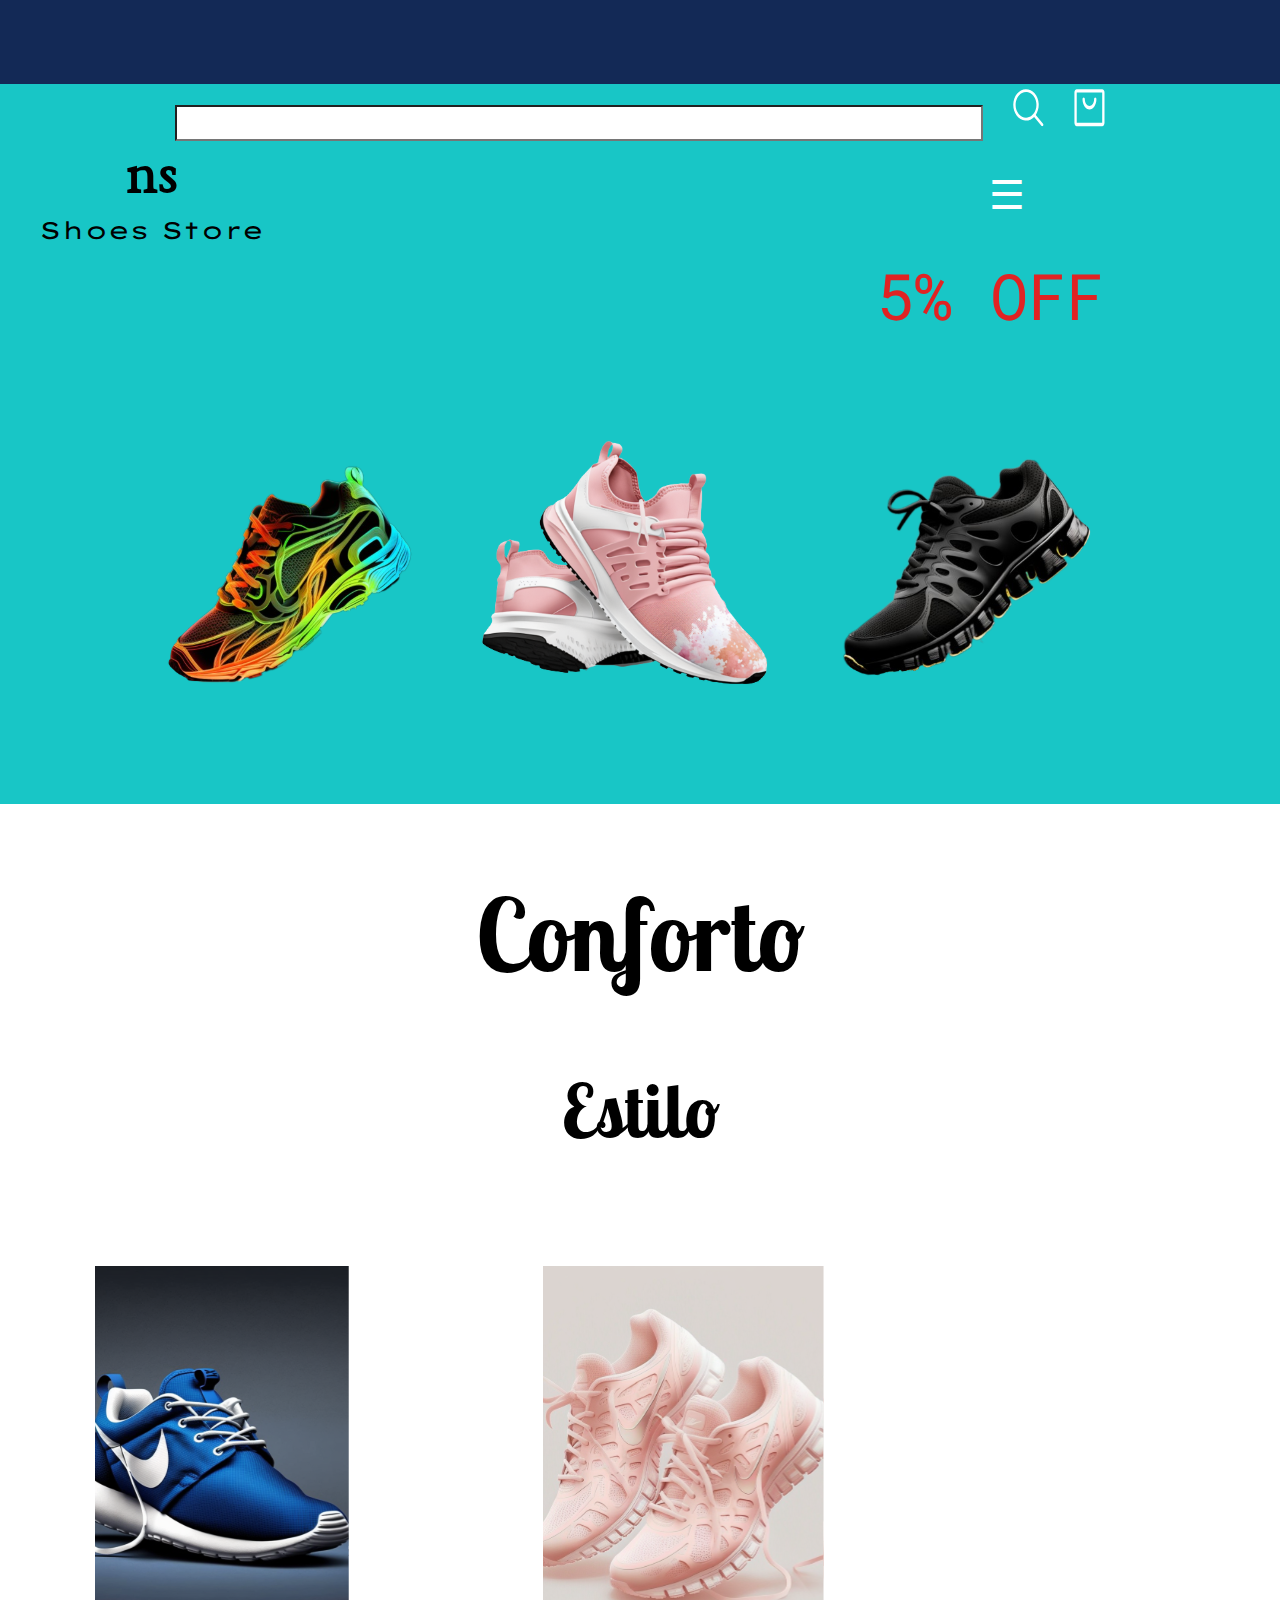
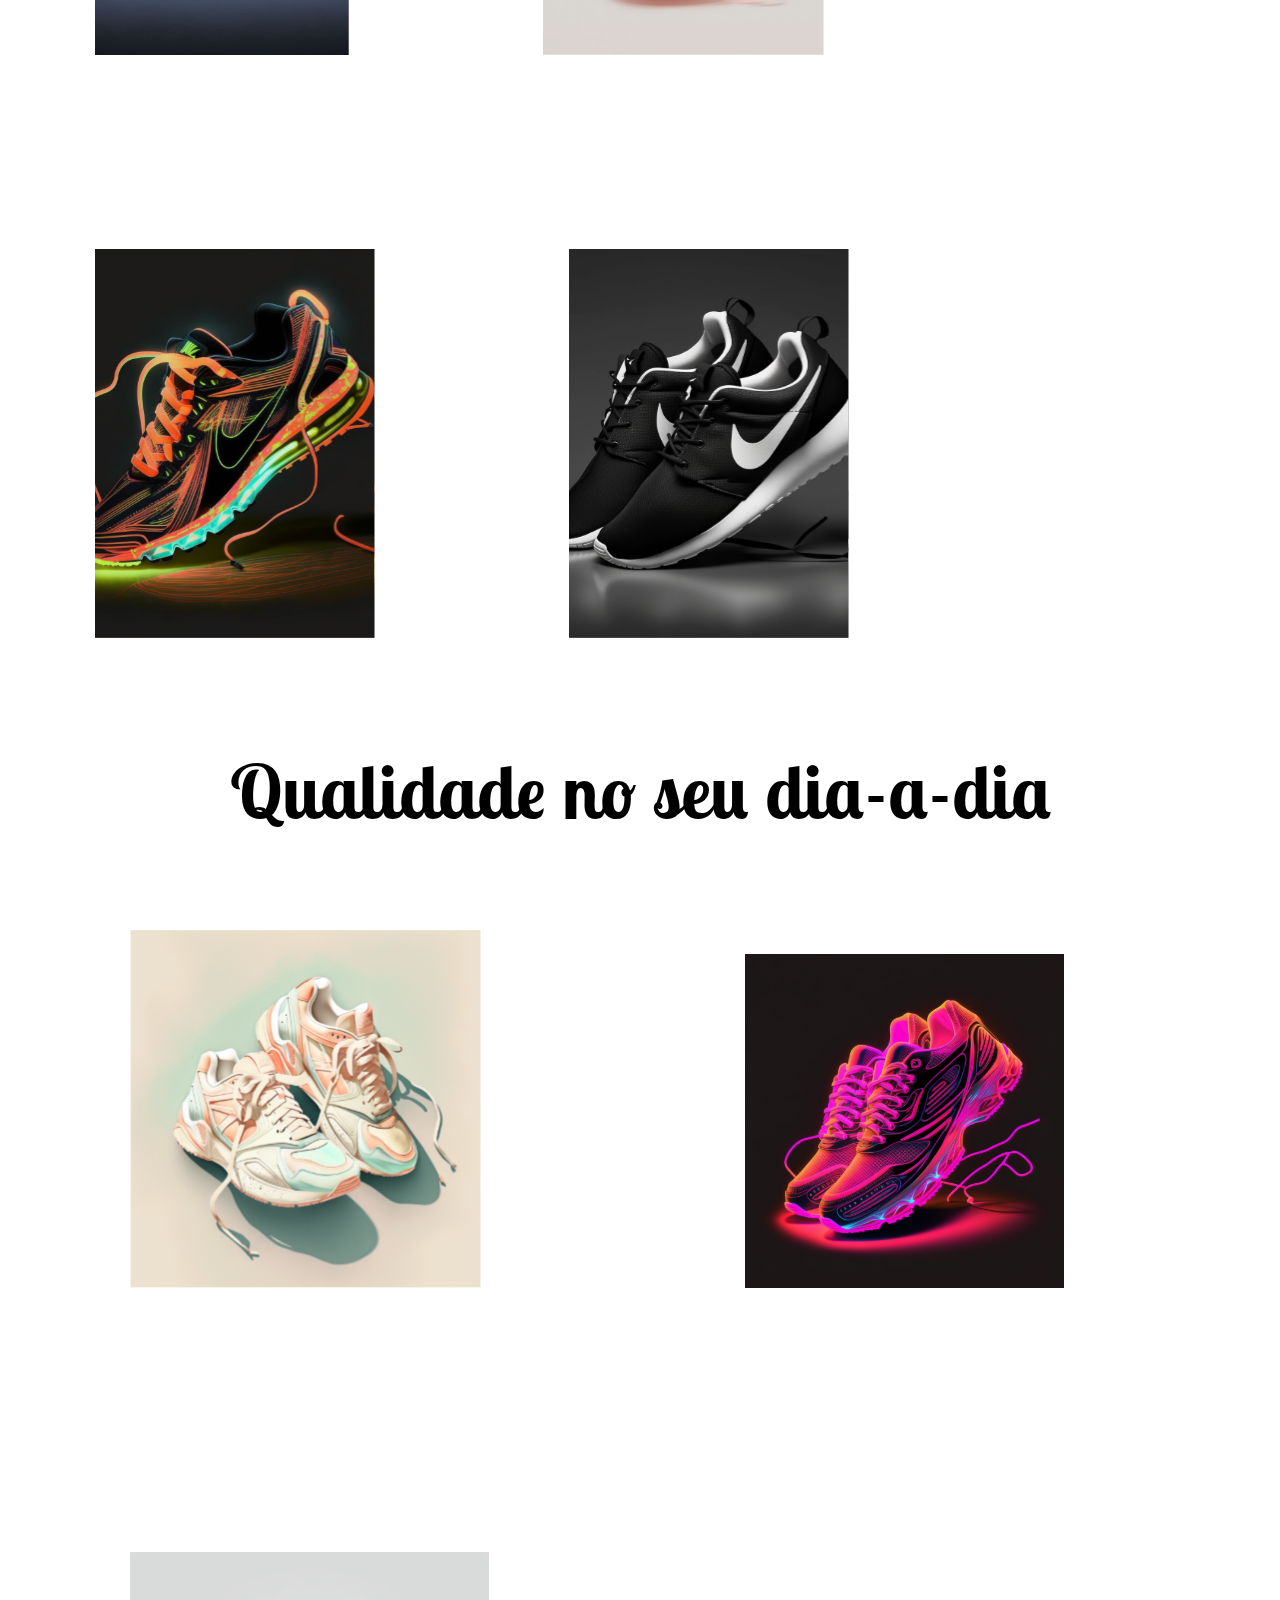
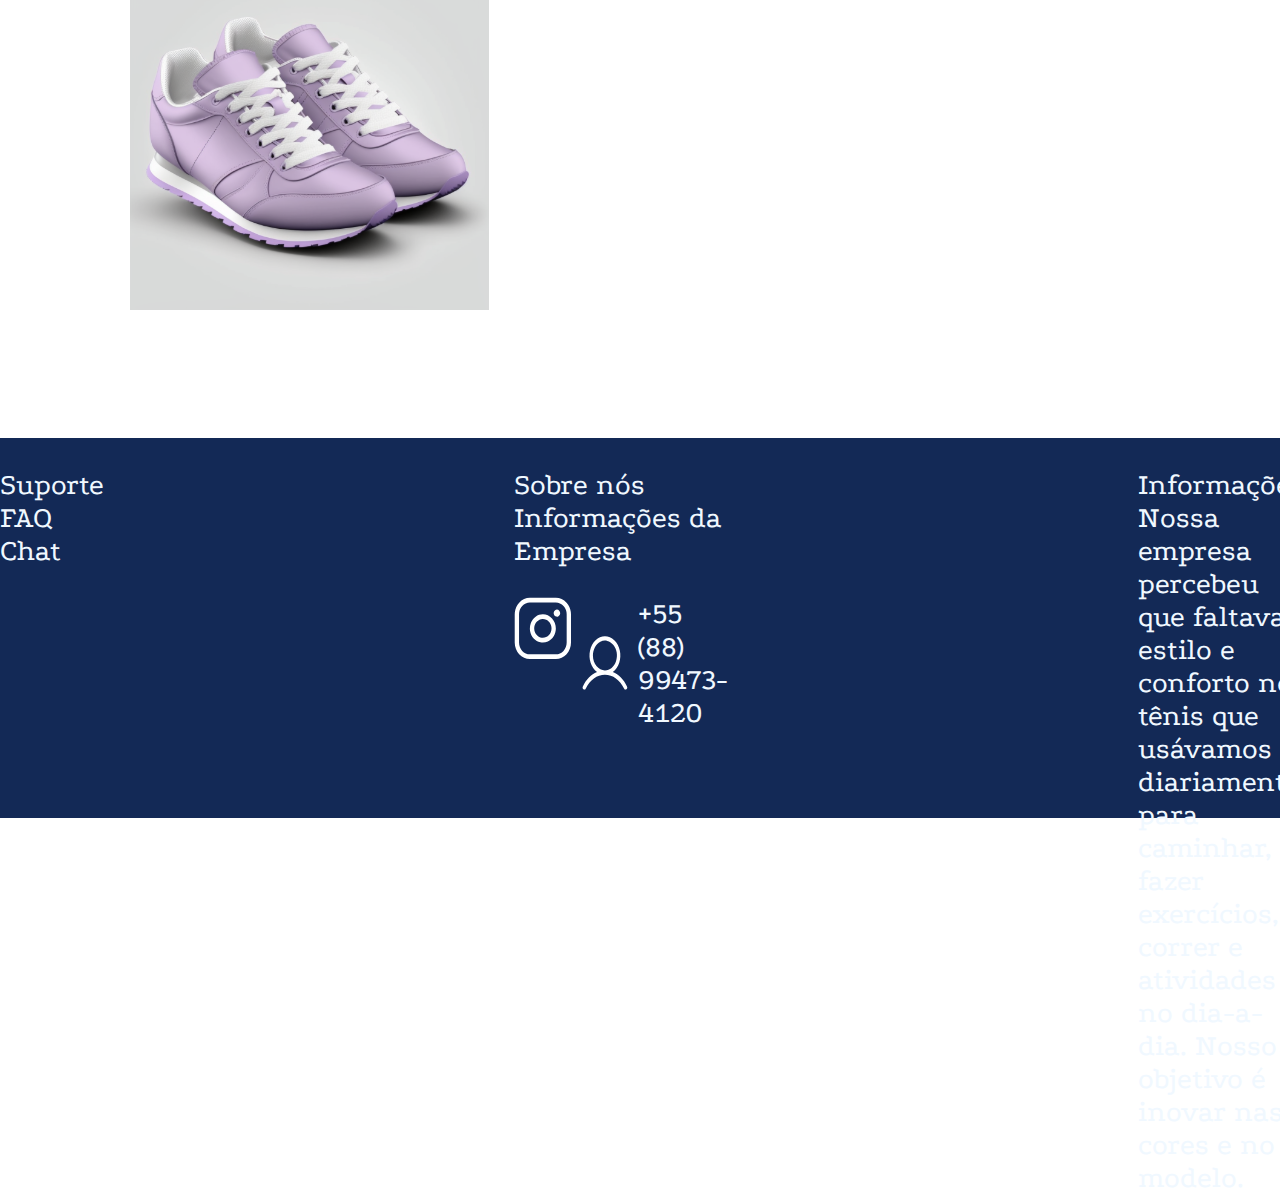
<file: index.html>
<!DOCTYPE html>
<html lang="pt-br">

<head>
    <meta charset="UTF-8">
    <meta http-equiv="X-UA-Compatible" content="IE=edge">
    <meta name="viewport" content="width=device-width, initial-scale=1.0">
    <title>NSShoesStore_index</title>

    <link rel="stylesheet" href="./style.css">

    <meta name="viewport" content="width=device-width,initial-scale=1">
</head>

<body>
    <div class="tudo">
        <div class="borda"></div>
        <aside id="menuOculto" class="menuOculto">
            <a href="javascript:void(0)" class="btnFechar" onclick="fecharNav()">&times;</a>
            <a href="#">tendências</a>
            <a href="#">novidades</a>
            <a href="#">promoções</a>
        </aside>

        <div class="painel">
            <div class="pesquisa">
                <input type="text"><img src="./img/lupa.svg" alt="" id="lupa"><a href="./teladelogin.html"><img
                        src="./img/sacola.svg" alt="" id="sacola"></a>
            </div>


            <div class="textopainel">
                <div class="logo">
                    <h1>ns</h1>
                    <p>Shoes Store</p>
                    <nav>
                </div>

                <div class="icones">

                    <section id="principal">
                        <span style="font-size: 40px;cursor: pointer;color: white;" onclick="abrirNav()">&#9776;
                        </span>
                    </section>
                </div>
                </nav>
            </div>



            <div class="oferta">
                <p>5% OFF</p>
                <img src="./img/tenispainel3.svg" alt="">
                <img src="./img/tenispainel1.svg" alt="">
                <img src="./img/tenispainel2.svg" alt="">
            </div>

        </div>



        <div class="produtos">

            <h1>Conforto</h1>
            <h2>Estilo</h2>
        </div><br></br>
        <br></br>


        <div class="projeto">

            <div class="imagens1">
                <img src="./img/img1.svg" alt="img1">

                <img src="./img/img2.svg" alt="img2">
                <img src="./img/img3.svg" alt="img3">
                <img src="./img/img4.svg" alt="img4">
            </div><br><br><br><br><br><br><br><br>
        </div>
        <div class="qualidade">
            <h2>Qualidade no seu dia-a-dia</h2>
        </div>
        <div class="imagens2">

            <img src="./img/img5.svg" alt="img5">
            <img src="./img/img6.svg" alt="img6">
            <img src="./img/img7.svg" alt="img7">
        </div><br><br><br><br><br><br><br><br>
    </div>


    </div>




    <div class="Rodapé">

        <p id="suporte">Suporte<br>
            FAQ<br>
            Chat</p>

        <div class="tex">
            <p id="sobre">Sobre nós<br>
                Informações da Empresa</p>
            <div class="contato"><a href="https://www.instagram.com/"><img src="./img/img.svg" alt="" class="insta"
                        id="insta"></a>
                <img src="./img/imagem.svg" alt="">
                +55 (88) 99473-4120
            </div>
        </div>

        <div class="texto">
            <p>Informações:<br>
                Nossa empresa percebeu que faltava estilo e conforto nos tênis que
                usávamos diariamente, para caminhar, fazer exercícios, correr
                e atividades no dia-a-dia. Nosso objetivo é inovar nas cores e no modelo.
            </p>
        </div>

    </div>
    </div>
    <script type="text/javascript" src="script.js"></script>
</body>

</html>
</file>
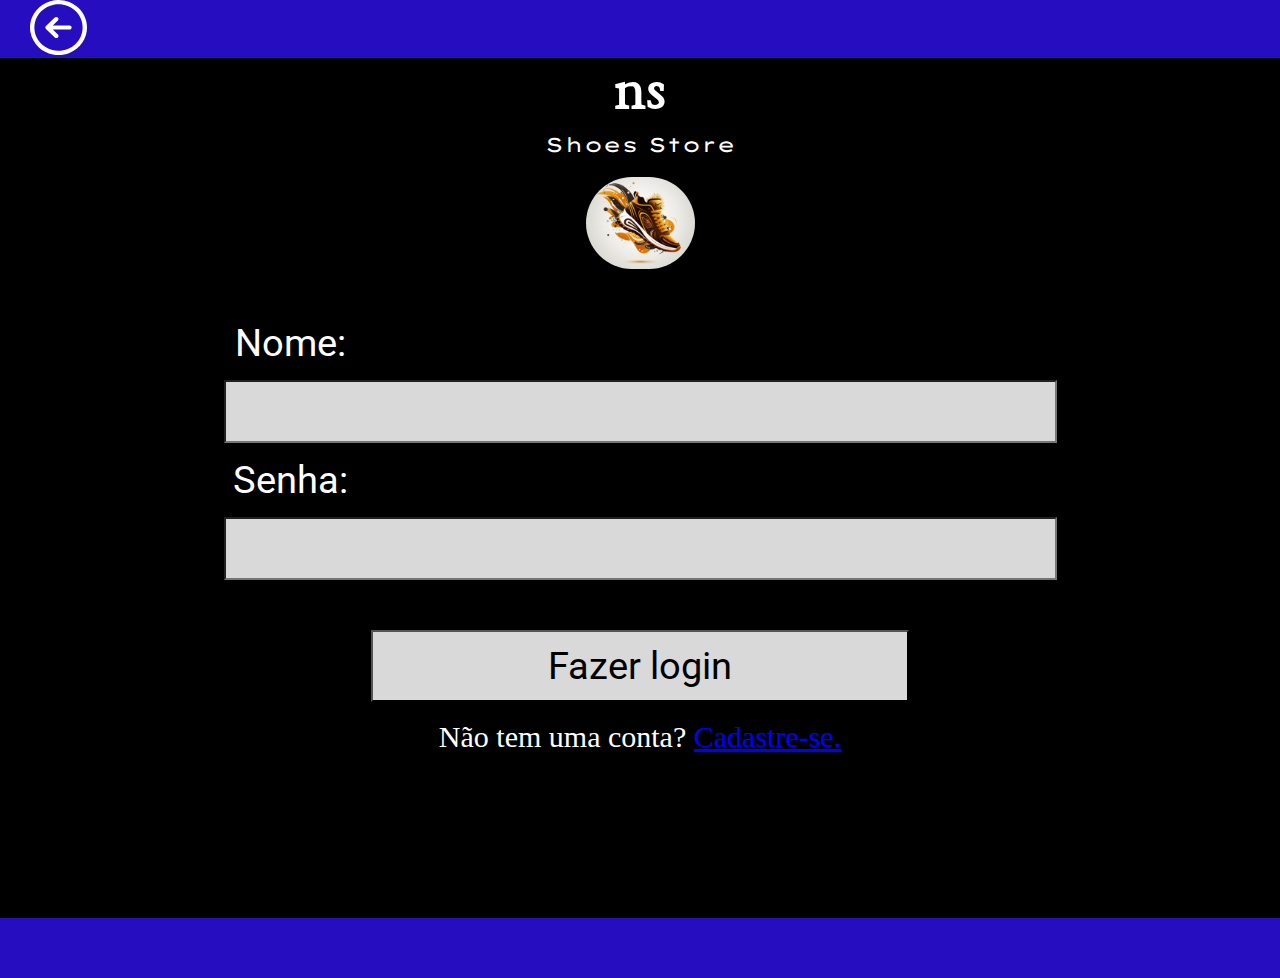
<file: teladelogin.html>
<!DOCTYPE html>
<html lang="pt-br">

<head>
    <meta charset="UTF-8">
    <meta name="viewport" content="width=device-width, initial-scale=1.0">
    <title>NSShoesStore_teladelogin</title>

    <link rel="stylesheet" href="./style2.css">

    <meta name="viewport" content="width=device-width,initial-scale=1">
</head>

<body>
    <div class="partecima"><a href="./index.html"><img src="./img/setavoltar.svg" alt=""></a></div>

    <div class="tela">



        <div class="logo">
            <h1>ns</h1>
            <p>Shoes Store</p>

            <img src="./img/logo.svg" alt="">

        </div>
        <br>
        <form action="" method="get">
            <div class="form">
                <spam class="nometitulo">Nome:</spam>
                <input type="text" class="nome" required>

                <spam class="senhatitulo">Senha:</spam>
                <input type="password" class="senha" required>

            </div>
            <input type="button" value="Fazer login" class="login">
        </form>
        <br>
        <div class="registro">Não tem uma conta? <a href="#">Cadastre-se.</a></div>
    </div>


    <div class="rodapé"></div>
</body>

</html>
</file>
<file: style.css>
@import url('https://fonts.googleapis.com/css2?family=Kavoon&family=Podkova:wght@600&family=Roboto:ital,wght@1,300&display=swap');
  @import url('https://fonts.googleapis.com/css2?family=Lancelot&display=swap');
  @import url('https://fonts.googleapis.com/css2?family=Lexend+Zetta&display=swap');
  @import url('https://fonts.googleapis.com/css2?family=Kavoon&family=Lobster+Two:ital,wght@1,700&display=swap');
  @import url('https://fonts.googleapis.com/css2?family=Roboto+Mono:ital,wght@1,600&display=swap');

html, body{
    margin: 0;
    padding: 0;
    flex-wrap: wrap;
}

.borda{
   background-color: #132956;
   height: 84px;
}

.pesquisa{
    margin: 0 auto;
    text-align: center;
    gap: -50px;
}

.pesquisa img{
    margin-left: 30px;
    margin-top: 5px;
}

.pesquisa input{
    margin: 0 auto;
    text-align: center;
    background-color: white;
    width: 800px;
    height: 30px;
    margin-top: 20px;
}

#lupa:hover{
    cursor: pointer;
    filter: invert(1);
}

#sacola:hover{
    cursor: pointer;
    filter: invert(1);
}

.painel{
    background-color: #18C6C6;
    height: 720px;
    margin: 0 auto;
    text-align: center;
}

.textopainel{
    display: flex;
    flex-direction: row;
    justify-content: space-around;
    gap: 30px;
}

.painel ul{
    display: flex;
    flex-direction: row;
    color: white;
    list-style: none;
    gap: 50px;
    font-size: 32px;
    margin-top: 10px;
}

.oferta{
    margin-top: -80px;
    color: #E02323;
    font-size: 64px;
}

.oferta p{
    margin-left: 700px;
    font-family: 'Roboto Mono', monospace;
}

.logo{
    margin-left: -200px
}

.logo h1{
    color: black;
    font-family: 'Lancelot', cursive;
    font-size: 64px;
    margin-top: 1px;
}

.logo p{
    color: black;
    font-family: 'Lexend Zetta', sans-serif;
    font-size: 24px;
    margin-top: -40px;
}

.icones{
    display: flex;
    margin-top: 15px;
    gap: 20px;
}

.icones a{
    display: flex;
    margin-top: 4px;
    gap: 20px;
}

.menuOculto{
    height: 100%;
    width: 0;
    position: fixed;
    z-index: 1;
    top: 0;
    right: 0;
    background-color: black;
    overflow-x: hidden;
    transition: 0.5s;
    padding-top: 60px;
}

.menuOculto a{
    padding: 8px 8px 8px 32px;
    text-decoration: none;
    font-size: 25px;
    color: grey;
    display: block;
    transition: 0.3s;
}

.menuOculto a:hover{
    color: white;
}

.btnFechar{
    position: absolute;
    top: 0;
    left: 25px;
    font-size: 36px;
    margin-right: 50px;
}

#principal{
    padding: 16px;
    transition: margin-right 0.5s;
    margin-left: 200px;
}

#principal:hover{
    cursor: pointer;
    filter: invert(1);
}

.projeto{
    gap: 50px;
}

.produtos{
    margin: 0 auto;
    text-align: center;
    font-size: 50px;
    font-family: 'Lobster Two';
    justify-content: space-around;
}

.produtos p{
    margin-top: 100px;
}

.qualidade{
    font-family: 'Lobster Two';
    font-size: 50px;
    margin: 0 auto;
    text-align: center;
    margin-top: -200px;
}

.imagens1{
    display: flexbox;
    gap: 100px;
    margin-top: -120px;
}

.imagens2{
    display: flexbox;
    margin-top: -100px;
}

.imagens1 img{
    margin: 95px;
}

.imagens2 img{
    margin: 130px;
}

.Rodapé {
    display: flex;
    background: #132956;
    color: aliceblue;
    height: 380px;
    font-size: 30px;
    gap: 410px;
    font-family: 'Podkova';
    justify-content: space-around;
    margin-top: -150px;
}

.tex{
    flex-direction: column;
}

.texto{
    width:  500px;
    font-size: 30px;
}

#suporte:hover{
    cursor: pointer;
}

#sobre:hover{
    cursor: pointer;
}

#insta:hover{
    cursor: pointer;
    filter: invert(1);
}

.contato{
    display: flex;
    gap: 10px;
}

.content {width:910px;}

@media (max-width: 480px) {

.content {width:100%;}

}
</file>
<file: style2.css>
@import url('https://fonts.googleapis.com/css2?family=Lancelot&display=swap');
@import url('https://fonts.googleapis.com/css2?family=Lexend+Zetta&display=swap');
@import url('https://fonts.googleapis.com/css2?family=Roboto&display=swap');

html, body{
    margin: 0;
    padding: 0;
    flex-wrap: wrap;
}

.partecima{
    background-color: #260DC0;
    height: 60px;
}

.partecima img{
    display: flex;
    margin-left: 30px;
}

.tela{
    background-color: black;
    height: 860px;
    margin: 0 auto;
    text-align: center;
}

.logo{
    margin-top: -45px;
    color: white;
}

.logo h1 {
    font-family: 'Lancelot', cursive;
    font-size: 64px;
}

.logo p {
    margin-top: -40px;
    font-family: 'Lexend Zetta', sans-serif;
    font-size: 20px;
}

.form{
    display: flex;
    flex-direction: column;
    margin-top: 30px;
    color: white;
    font-family: 'Roboto', sans-serif;
    font-size: 38px;
    gap: 15px;
    border-radius: 50px;
}

.nometitulo{
    margin-left: -700px;
}

.senhatitulo{
    margin-left: -700px;
}

.endereçotitulo{
    margin-left: -650px;
}

.nome {
    background-color: #D9D9D9;
    height: 57px;
    width: 825px;
    margin: 0 auto;
    text-align: center;
}

.senha {
    background-color: #D9D9D9;
    height: 57px;
    width: 825px;
    margin: 0 auto;
    text-align: center;
}

.endereço{
    background-color: #D9D9D9;
    height: 57px;
    width: 825px;
    margin: 0 auto;
    text-align: center;
}

.login{
    margin: 0 auto;
    text-align: center;
    background-color: #D9D9D9;
    height: 72px;
    width: 538px;
    margin-top: 50px;
    font-family: 'Roboto', sans-serif;
    font-size: 38px;
}

.login:hover{
    cursor: pointer;
}

.registro{
    color: white;
    font-size: 30px;
}

.registro a{
    color:blue;
}

.rodapé{
    background-color: #260DC0;
    height: 60px;
}

.content {width:910px;}

@media (max-width: 480px) {

.content {width:100%;}

}
</file>
